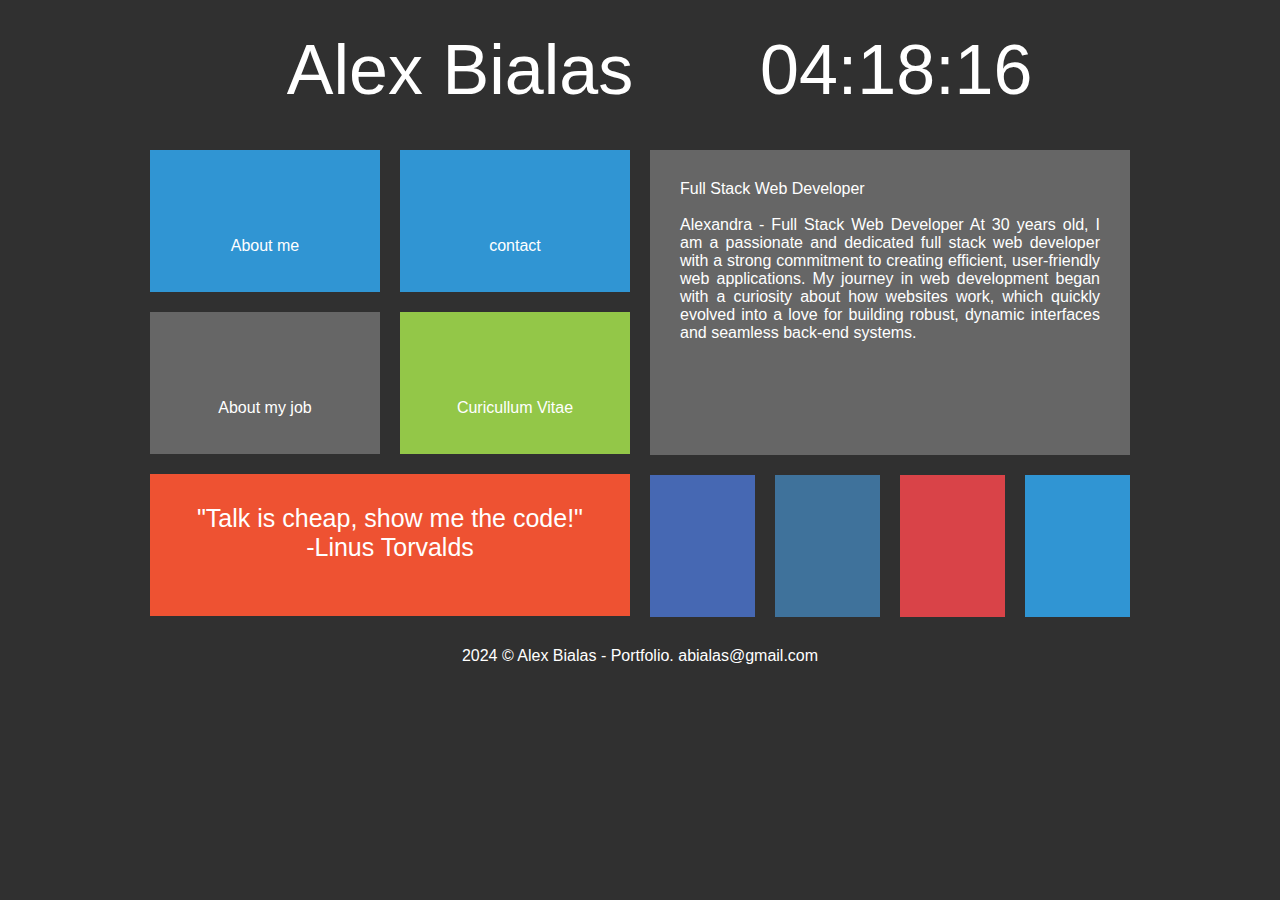
<file: index.html>
<!DOCTYPE html>
<html lang="en">
  <head>
    <meta charset="UTF-8" />
    <meta name="viewport" content="width=device-width, initial-scale=1.0" />
    <title>Document</title>
    <link rel="stylesheet" href="style.css" />
    <link rel="preconnect" href="https://fonts.googleapis.com" />
    <link rel="preconnect" href="https://fonts.gstatic.com" crossorigin />
    <link
      href="https://fonts.googleapis.com/css2?family=Lato:ital,wght@0,100;0,300;0,400;0,700;0,900;1,100;1,300;1,400;1,700;1,900&family=Pacifico&display=swap"
      rel="stylesheet"
    />
    <link
      rel="stylesheet"
      href="https://cdnjs.cloudflare.com/ajax/libs/font-awesome/6.6.0/css/all.min.css"
      integrity="sha512-Kc323vGBEqzTmouAECnVceyQqyqdsSiqLQISBL29aUW4U/M7pSPA/gEUZQqv1cwx4OnYxTxve5UMg5GT6L4JJg=="
      crossorigin="anonymous"
      referrerpolicy="no-referrer"
    />
    <script src="timer.js"></script>
  </head>
  <body onload="odliczanie()">
    <div id="container">
      <div class="rectangle">
        <div id="logo">
          <a href="index.html" class="alexlink"> Alex Bialas</a>
        </div>
        <div id="watch">12:00:00</div>
        <div style="clear: both"></div>
      </div>
      <div class="square">
        <div class="title1">
          <a href="aboutme.html" class="tilelink" target="_blank">
            <i class="fa-solid fa-user"></i> <br />
            About me
          </a>
        </div>
        <div class="title1">
          <a href="contact.html" class="tilelink" target="_blank">
            <i class="fa-regular fa-address-book"></i><br />
            contact</a
          >
        </div>
        <div style="clear: both"></div>
        <div class="title2">
          <a href="aboutmyjob.html " class="tilelink" target="_blank">
            <i class="fa-solid fa-laptop"></i><br />About my job</a
          >
        </div>
        <div class="title3">
          <a href="curriculumvitae.html" class="tilelink" target="_blank">
            <i class="fa-regular fa-file"></i> <br />Curicullum Vitae</a
          >
        </div>
        <div style="clear: both"></div>
        <div class="title4">
          "Talk is cheap, show me the code!"<br />-Linus Torvalds
        </div>
      </div>
      <div class="square">
        <div class="title5">
          Full Stack Web Developer <br /><br />
          Alexandra - Full Stack Web Developer At 30 years old, I am a
          passionate and dedicated full stack web developer with a strong
          commitment to creating efficient, user-friendly web applications. My
          journey in web development began with a curiosity about how websites
          work, which quickly evolved into a love for building robust, dynamic
          interfaces and seamless back-end systems.
        </div>
        <div class="FB">
          <a href="http://facebook.com" class="tilelink" target="_blank"
            ><i class="fa-brands fa-square-facebook"></i
          ></a>
        </div>
        <div class="Insta">
          <a href="http://instagram.com" class="tilelink" target="_blank"
            ><i class="fa-brands fa-square-instagram"></i
          ></a>
        </div>
        <div class="YT">
          <a href="http://youtube.com" class="tilelink" target="_blank"
            ><i class="fa-brands fa-youtube"></i
          ></a>
        </div>
        <div class="Twitter">
          <a href="http://twitter.com" class="tilelink" target="_blank"
            ><i class="fa-brands fa-square-twitter"></i
          ></a>
        </div>
        <div style="clear: both"></div>
      </div>
      <div style="clear: both"></div>
      <div class="rectangle">
        2024 &copy; Alex Bialas - Portfolio.
        <i class="fa-solid fa-envelope"></i> abialas@gmail.com
      </div>
    </div>
  </body>
</html>
</file>
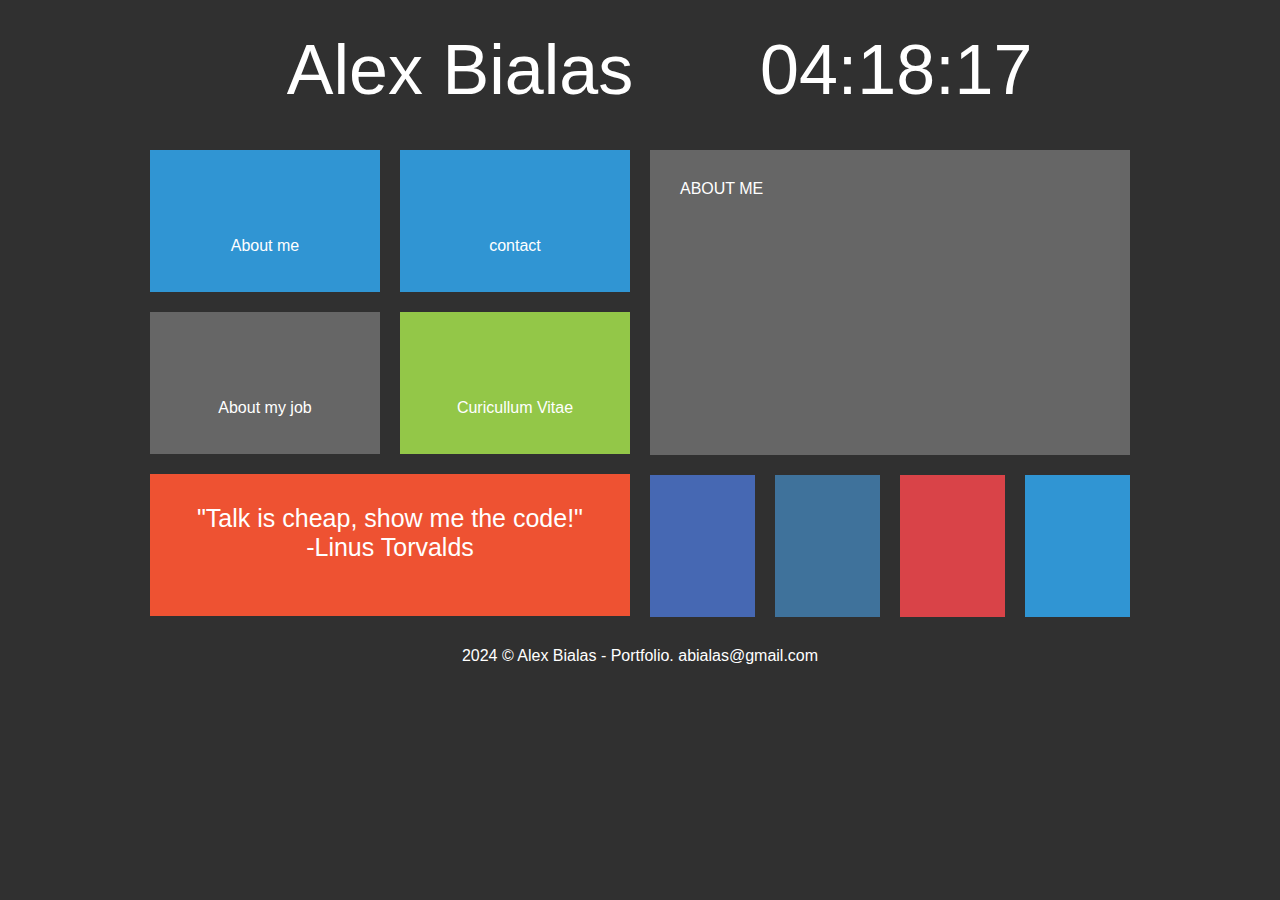
<file: aboutme.html>
<!DOCTYPE html>
<html lang="en">
  <head>
    <meta charset="UTF-8" />
    <meta name="viewport" content="width=device-width, initial-scale=1.0" />
    <title>Document</title>
    <link rel="stylesheet" href="style.css" />
    <link rel="preconnect" href="https://fonts.googleapis.com" />
    <link rel="preconnect" href="https://fonts.gstatic.com" crossorigin />
    <link
      href="https://fonts.googleapis.com/css2?family=Lato:ital,wght@0,100;0,300;0,400;0,700;0,900;1,100;1,300;1,400;1,700;1,900&family=Pacifico&display=swap"
      rel="stylesheet"
    />
    <link
      rel="stylesheet"
      href="https://cdnjs.cloudflare.com/ajax/libs/font-awesome/6.6.0/css/all.min.css"
      integrity="sha512-Kc323vGBEqzTmouAECnVceyQqyqdsSiqLQISBL29aUW4U/M7pSPA/gEUZQqv1cwx4OnYxTxve5UMg5GT6L4JJg=="
      crossorigin="anonymous"
      referrerpolicy="no-referrer"
    />
    <script src="timer.js"></script>
  </head>
  <body onload="odliczanie()">
    <div id="container">
      <div class="rectangle">
        <div id="logo">
          <a href="index.html" class="alexlink"> Alex Bialas</a>
        </div>
        <div id="watch">12:00:00</div>
        <div style="clear: both"></div>
      </div>
      <div class="square">
        <div class="title1">
          <a href="aboutme.html" class="tilelink" target="_blank">
            <i class="fa-solid fa-user"></i> <br />
            About me
          </a>
        </div>
        <div class="title1">
          <a href="contact.html" class="tilelink" target="_blank">
            <i class="fa-regular fa-address-book"></i><br />
            contact</a
          >
        </div>
        <div style="clear: both"></div>
        <div class="title2">
          <a href="aboutmyjob.html " class="tilelink" target="_blank">
            <i class="fa-solid fa-laptop"></i><br />About my job</a
          >
        </div>
        <div class="title3">
          <a href="curriculumvitae.html" class="tilelink" target="_blank">
            <i class="fa-regular fa-file"></i> <br />Curicullum Vitae</a
          >
        </div>
        <div style="clear: both"></div>
        <div class="title4">
          "Talk is cheap, show me the code!"<br />-Linus Torvalds
        </div>
      </div>
      <div class="square">
        <div class="title5">ABOUT ME</div>
        <div class="FB">
          <a href="http://facebook.com" class="tilelink" target="_blank"
            ><i class="fa-brands fa-square-facebook"></i
          ></a>
        </div>
        <div class="Insta">
          <a href="http://instagram.com" class="tilelink" target="_blank"
            ><i class="fa-brands fa-square-instagram"></i
          ></a>
        </div>
        <div class="YT">
          <a href="http://youtube.com" class="tilelink" target="_blank"
            ><i class="fa-brands fa-youtube"></i
          ></a>
        </div>
        <div class="Twitter">
          <a href="http://twitter.com" class="tilelink" target="_blank"
            ><i class="fa-brands fa-square-twitter"></i
          ></a>
        </div>
        <div style="clear: both"></div>
      </div>
      <div style="clear: both"></div>
      <div class="rectangle">
        2024 &copy; Alex Bialas - Portfolio.
        <i class="fa-solid fa-envelope"></i> abialas@gmail.com
      </div>
    </div>
  </body>
</html>
</file>
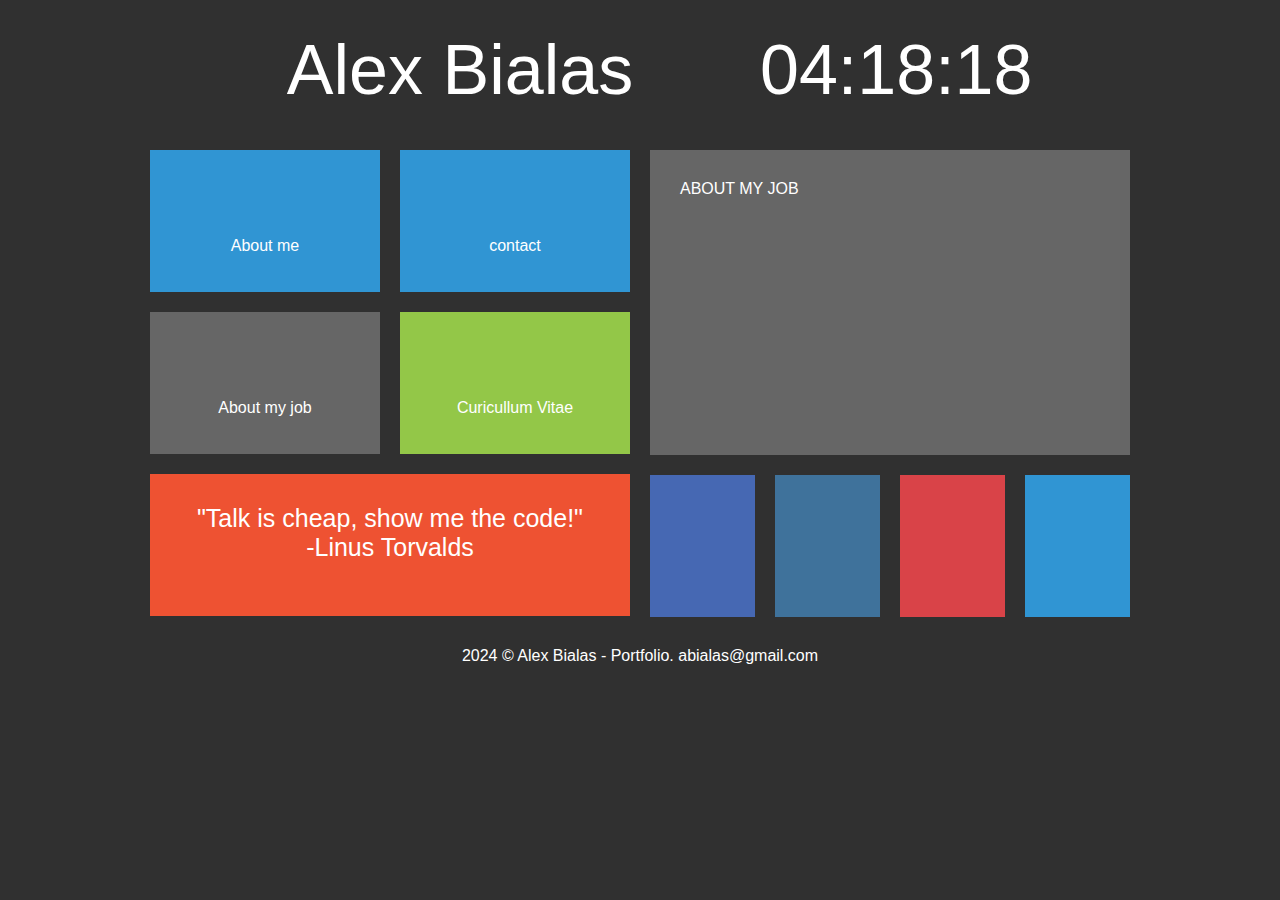
<file: aboutmyjob.html>
<!DOCTYPE html>
<html lang="en">
  <head>
    <meta charset="UTF-8" />
    <meta name="viewport" content="width=device-width, initial-scale=1.0" />
    <title>Document</title>
    <link rel="stylesheet" href="style.css" />
    <link rel="preconnect" href="https://fonts.googleapis.com" />
    <link rel="preconnect" href="https://fonts.gstatic.com" crossorigin />
    <link
      href="https://fonts.googleapis.com/css2?family=Lato:ital,wght@0,100;0,300;0,400;0,700;0,900;1,100;1,300;1,400;1,700;1,900&family=Pacifico&display=swap"
      rel="stylesheet"
    />
    <link
      rel="stylesheet"
      href="https://cdnjs.cloudflare.com/ajax/libs/font-awesome/6.6.0/css/all.min.css"
      integrity="sha512-Kc323vGBEqzTmouAECnVceyQqyqdsSiqLQISBL29aUW4U/M7pSPA/gEUZQqv1cwx4OnYxTxve5UMg5GT6L4JJg=="
      crossorigin="anonymous"
      referrerpolicy="no-referrer"
    />
    <script src="timer.js"></script>
  </head>
  <body onload="odliczanie()">
    <div id="container">
      <div class="rectangle">
        <div id="logo">
          <a href="index.html" class="alexlink"> Alex Bialas</a>
        </div>
        <div id="watch">12:00:00</div>
        <div style="clear: both"></div>
      </div>
      <div class="square">
        <div class="title1">
          <a href="aboutme.html" class="tilelink" target="_blank">
            <i class="fa-solid fa-user"></i> <br />
            About me
          </a>
        </div>
        <div class="title1">
          <a href="contact.html" class="tilelink" target="_blank">
            <i class="fa-regular fa-address-book"></i><br />
            contact</a
          >
        </div>
        <div style="clear: both"></div>
        <div class="title2">
          <a href="aboutmyjob.html " class="tilelink" target="_blank">
            <i class="fa-solid fa-laptop"></i><br />About my job</a
          >
        </div>
        <div class="title3">
          <a href="curriculumvitae.html" class="tilelink" target="_blank">
            <i class="fa-regular fa-file"></i> <br />Curicullum Vitae</a
          >
        </div>
        <div style="clear: both"></div>
        <div class="title4">
          "Talk is cheap, show me the code!"<br />-Linus Torvalds
        </div>
      </div>
      <div class="square">
        <div class="title5">ABOUT MY JOB</div>
        <div class="FB">
          <a href="http://facebook.com" class="tilelink" target="_blank"
            ><i class="fa-brands fa-square-facebook"></i
          ></a>
        </div>
        <div class="Insta">
          <a href="http://instagram.com" class="tilelink" target="_blank"
            ><i class="fa-brands fa-square-instagram"></i
          ></a>
        </div>
        <div class="YT">
          <a href="http://youtube.com" class="tilelink" target="_blank"
            ><i class="fa-brands fa-youtube"></i
          ></a>
        </div>
        <div class="Twitter">
          <a href="http://twitter.com" class="tilelink" target="_blank"
            ><i class="fa-brands fa-square-twitter"></i
          ></a>
        </div>
        <div style="clear: both"></div>
      </div>
      <div style="clear: both"></div>
      <div class="rectangle">
        2024 &copy; Alex Bialas - Portfolio.
        <i class="fa-solid fa-envelope"></i> abialas@gmail.com
      </div>
    </div>
  </body>
</html>
</file>
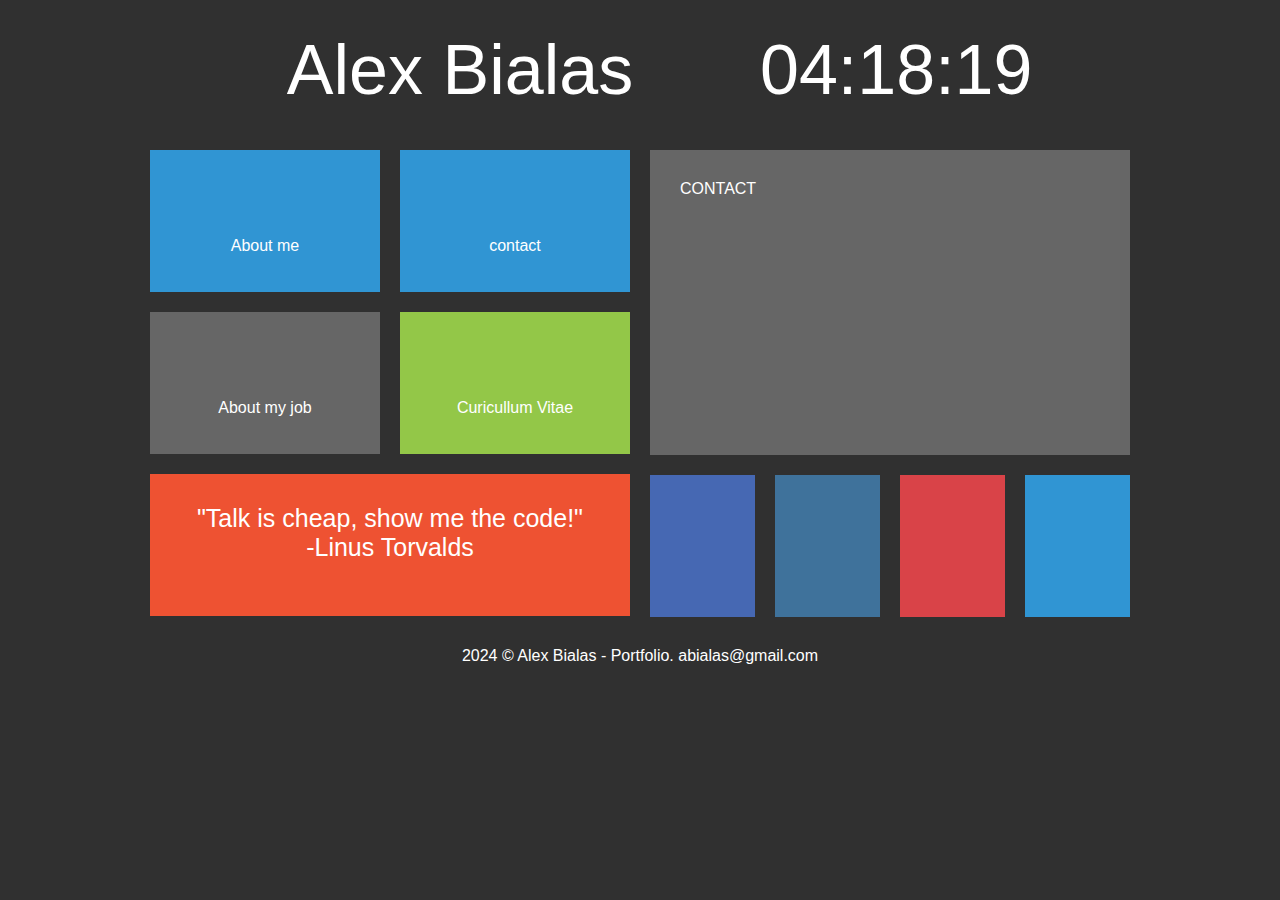
<file: contact.html>
<!DOCTYPE html>
<html lang="en">
  <head>
    <meta charset="UTF-8" />
    <meta name="viewport" content="width=device-width, initial-scale=1.0" />
    <title>Document</title>
    <link rel="stylesheet" href="style.css" />
    <link rel="preconnect" href="https://fonts.googleapis.com" />
    <link rel="preconnect" href="https://fonts.gstatic.com" crossorigin />
    <link
      href="https://fonts.googleapis.com/css2?family=Lato:ital,wght@0,100;0,300;0,400;0,700;0,900;1,100;1,300;1,400;1,700;1,900&family=Pacifico&display=swap"
      rel="stylesheet"
    />
    <link
      rel="stylesheet"
      href="https://cdnjs.cloudflare.com/ajax/libs/font-awesome/6.6.0/css/all.min.css"
      integrity="sha512-Kc323vGBEqzTmouAECnVceyQqyqdsSiqLQISBL29aUW4U/M7pSPA/gEUZQqv1cwx4OnYxTxve5UMg5GT6L4JJg=="
      crossorigin="anonymous"
      referrerpolicy="no-referrer"
    />
    <script src="timer.js"></script>
  </head>
  <body onload="odliczanie()">
    <div id="container">
      <div class="rectangle">
        <div id="logo">
          <a href="index.html" class="alexlink"> Alex Bialas</a>
        </div>
        <div id="watch">12:00:00</div>
        <div style="clear: both"></div>
      </div>
      <div class="square">
        <div class="title1">
          <a href="aboutme.html" class="tilelink" target="_blank">
            <i class="fa-solid fa-user"></i> <br />
            About me
          </a>
        </div>
        <div class="title1">
          <a href="contact.html" class="tilelink" target="_blank">
            <i class="fa-regular fa-address-book"></i><br />
            contact</a
          >
        </div>
        <div style="clear: both"></div>
        <div class="title2">
          <a href="aboutmyjob.html " class="tilelink" target="_blank">
            <i class="fa-solid fa-laptop"></i><br />About my job</a
          >
        </div>
        <div class="title3">
          <a href="curriculumvitae.html" class="tilelink" target="_blank">
            <i class="fa-regular fa-file"></i> <br />Curicullum Vitae</a
          >
        </div>
        <div style="clear: both"></div>
        <div class="title4">
          "Talk is cheap, show me the code!"<br />-Linus Torvalds
        </div>
      </div>
      <div class="square">
        <div class="title5">CONTACT</div>
        <div class="FB">
          <a href="http://facebook.com" class="tilelink" target="_blank"
            ><i class="fa-brands fa-square-facebook"></i
          ></a>
        </div>
        <div class="Insta">
          <a href="http://instagram.com" class="tilelink" target="_blank"
            ><i class="fa-brands fa-square-instagram"></i
          ></a>
        </div>
        <div class="YT">
          <a href="http://youtube.com" class="tilelink" target="_blank"
            ><i class="fa-brands fa-youtube"></i
          ></a>
        </div>
        <div class="Twitter">
          <a href="http://twitter.com" class="tilelink" target="_blank"
            ><i class="fa-brands fa-square-twitter"></i
          ></a>
        </div>
        <div style="clear: both"></div>
      </div>
      <div style="clear: both"></div>
      <div class="rectangle">
        2024 &copy; Alex Bialas - Portfolio.
        <i class="fa-solid fa-envelope"></i> abialas@gmail.com
      </div>
    </div>
  </body>
</html>
</file>
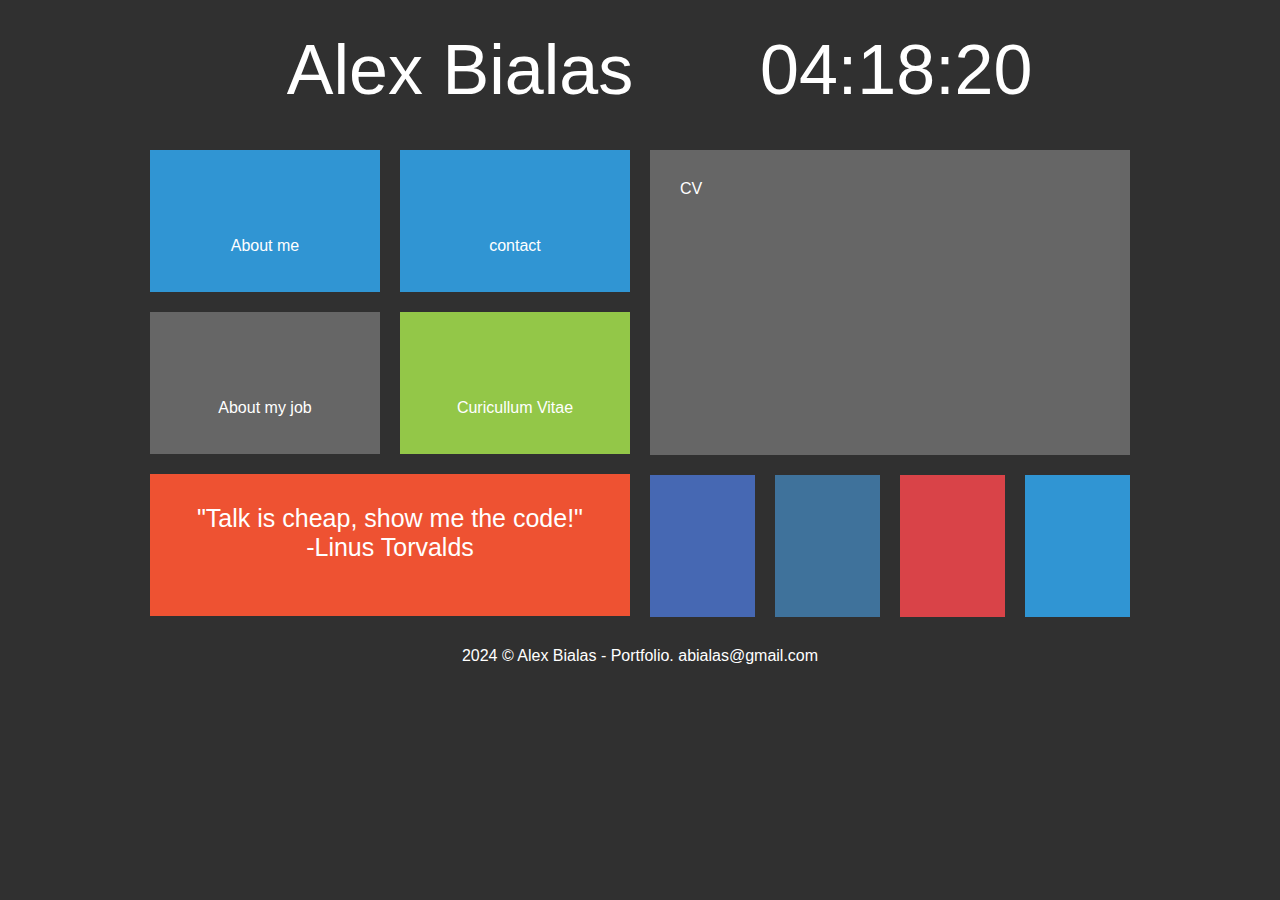
<file: curriculumvitae.html>
<!DOCTYPE html>
<html lang="en">
  <head>
    <meta charset="UTF-8" />
    <meta name="viewport" content="width=device-width, initial-scale=1.0" />
    <title>Document</title>
    <link rel="stylesheet" href="style.css" />
    <link rel="preconnect" href="https://fonts.googleapis.com" />
    <link rel="preconnect" href="https://fonts.gstatic.com" crossorigin />
    <link
      href="https://fonts.googleapis.com/css2?family=Lato:ital,wght@0,100;0,300;0,400;0,700;0,900;1,100;1,300;1,400;1,700;1,900&family=Pacifico&display=swap"
      rel="stylesheet"
    />
    <link
      rel="stylesheet"
      href="https://cdnjs.cloudflare.com/ajax/libs/font-awesome/6.6.0/css/all.min.css"
      integrity="sha512-Kc323vGBEqzTmouAECnVceyQqyqdsSiqLQISBL29aUW4U/M7pSPA/gEUZQqv1cwx4OnYxTxve5UMg5GT6L4JJg=="
      crossorigin="anonymous"
      referrerpolicy="no-referrer"
    />
    <script src="timer.js"></script>
  </head>
  <body onload="odliczanie()">
    <div id="container">
      <div class="rectangle">
        <div id="logo">
          <a href="index.html" class="alexlink"> Alex Bialas</a>
        </div>
        <div id="watch">12:00:00</div>
        <div style="clear: both"></div>
      </div>
      <div class="square">
        <div class="title1">
          <a href="aboutme.html" class="tilelink" target="_blank">
            <i class="fa-solid fa-user"></i> <br />
            About me
          </a>
        </div>
        <div class="title1">
          <a href="contact.html" class="tilelink" target="_blank">
            <i class="fa-regular fa-address-book"></i><br />
            contact</a
          >
        </div>
        <div style="clear: both"></div>
        <div class="title2">
          <a href="aboutmyjob.html " class="tilelink" target="_blank">
            <i class="fa-solid fa-laptop"></i><br />About my job</a
          >
        </div>
        <div class="title3">
          <a href="curriculumvitae.html" class="tilelink" target="_blank">
            <i class="fa-regular fa-file"></i> <br />Curicullum Vitae</a
          >
        </div>
        <div style="clear: both"></div>
        <div class="title4">
          "Talk is cheap, show me the code!"<br />-Linus Torvalds
        </div>
      </div>
      <div class="square">
        <div class="title5">CV</div>
        <div class="FB">
          <a href="http://facebook.com" class="tilelink" target="_blank"
            ><i class="fa-brands fa-square-facebook"></i
          ></a>
        </div>
        <div class="Insta">
          <a href="http://instagram.com" class="tilelink" target="_blank"
            ><i class="fa-brands fa-square-instagram"></i
          ></a>
        </div>
        <div class="YT">
          <a href="http://youtube.com" class="tilelink" target="_blank"
            ><i class="fa-brands fa-youtube"></i
          ></a>
        </div>
        <div class="Twitter">
          <a href="http://twitter.com" class="tilelink" target="_blank"
            ><i class="fa-brands fa-square-twitter"></i
          ></a>
        </div>
        <div style="clear: both"></div>
      </div>
      <div style="clear: both"></div>
      <div class="rectangle">
        2024 &copy; Alex Bialas - Portfolio.
        <i class="fa-solid fa-envelope"></i> abialas@gmail.com
      </div>
    </div>
  </body>
</html>
</file>
<file: style.css>
body {
  background-color: #303030;
  color: #fff;
  font-family: "Oswald", sans-serif;
  font-optical-sizing: auto;
  font-weight: <weight>;
  font-style: normal;
}

#container {
  width: 1000px;
  margin-left: auto;
  margin-right: auto;
}

.rectangle {
  width: 960px;
  margin: 20px;
  text-align: center;
}

.square {
  width: 50%;
  float: left;
}

#logo {
  float: left;
  font-size: 70px;
  width: 600px;
  margin-top: 10px;
  margin-bottom: 10px;
}

#watch {
  float: left;
  font-size: 70px;
  margin-top: 10px;
  margin-bottom: 10px;
}

.title1 {
  margin: 10px;
  width: 230px;
  height: 142px;
  background-color: #3095d3;
  float: left;
  text-align: center;
}
.title1:hover {
  background-color: #2084c2;
}

.title2 {
  margin: 10px;
  width: 230px;
  height: 142px;
  background-color: #666;
  float: left;
  text-align: center;
}
.title2:hover {
  background-color: #555;
}

.title3 {
  margin: 10px;
  width: 230px;
  height: 142px;
  background-color: #93c748;
  float: left;
  text-align: center;
}
.title3:hover {
  background-color: #82b637;
}

.title4 {
  margin: 10px;
  width: 420px;
  height: 82px;
  background-color: #ee5232;
  text-align: center;
  font-size: 25px;
  padding: 30px;
  line-height: 110%%;
}

.title5 {
  margin: 10px;
  width: 420px;
  height: 245px;
  background-color: #666;
  text-align: justify;
  padding: 30px;
}

.FB {
  margin: 10px;
  width: 105px;
  height: 142px;
  background-color: #4668b3;
  float: left;
}
.FB:hover {
  background-color: #3557a2;
}

.Twitter {
  margin: 10px;
  width: 105px;
  height: 142px;
  background-color: #3095d3;
  float: left;
}
.Twitter:hover {
  background-color: #2084c2;
}
.YT {
  margin: 10px;
  width: 105px;
  height: 142px;
  background-color: #d94348;
  float: left;
}
.YT:hover {
  background-color: #c83237;
}
.Insta {
  margin: 10px;
  width: 105px;
  height: 142px;
  background-color: #3f729b;
  float: left;
}
.Insta:hover {
  background-color: #2e618a;
}
.fa-square-facebook {
  font-size: 76px;
  margin-top: 30px;
  margin-left: 20px;
}

.fa-square-instagram {
  font-size: 76px;
  margin-top: 30px;
  margin-left: 20px;
}

.fa-youtube {
  font-size: 76px;
  margin-top: 30px;
  margin-left: 10px;
}

.fa-square-twitter {
  font-size: 76px;
  margin-top: 30px;
  margin-left: 20px;
}

.fa-user {
  font-size: 76px;
  margin-top: 30px;
}

.fa-address-book {
  font-size: 76px;
  margin-top: 30px;
}

.fa-laptop {
  font-size: 76px;
  margin-top: 30px;
}
.fa-file {
  font-size: 76px;
  margin-top: 30px;
}

a.tilelink {
  color: white;
  text-decoration: none;
  display: block;
  width: 230px;
  height: 142px;
}

a.alexlink {
  color: white;
  text-decoration: none;
}
</file>
